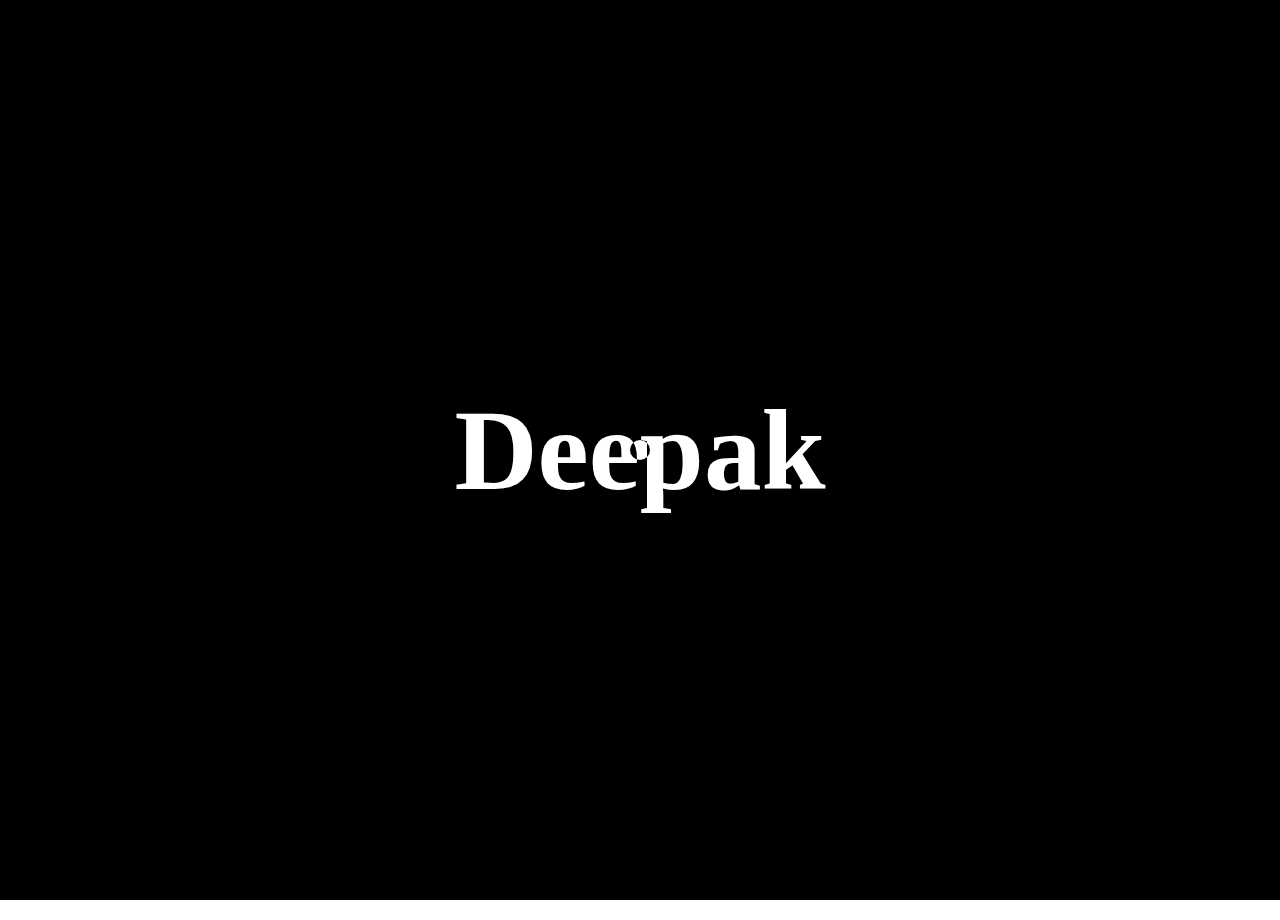
<file: project3/index.html>
<!DOCTYPE html>
<html lang="en">
<head>
    <meta charset="UTF-8">
    <meta name="viewport" content="width=device-width, initial-scale=1.0">
    <title>Document</title>
    <link rel="stylesheet" href="style.css">
</head>
<body>
    <div id="main">
        <h1>Deepak</h1>
        <div class="cursor">
           
        </div>
    </div>
    <div class="cursor"></div>
</body>
<script src="App.js"></script>
</html>
</file>
<file: project3/style.css>
*{
    margin: 0;
    padding: 0;
    box-sizing: border-box;
    color: white;
}
html,body{
    width: 100%;
    height: 100%;
}
#main{
    height: 100%;
    width: 100%;
    background-color: rgb(0, 0, 0);
    display: flex;
    justify-content: center;
    align-items: center;
}
.cursor{
    height: 20px;
    width: 20px;
    background-color: rgb(255, 255, 255);
    mix-blend-mode: difference;
    border-radius: 50%;
    position: absolute;
    transition: all linear 0.2s;
}
h1{
    font-size: 9vw;
    font-weight: 900;
}
</file>
